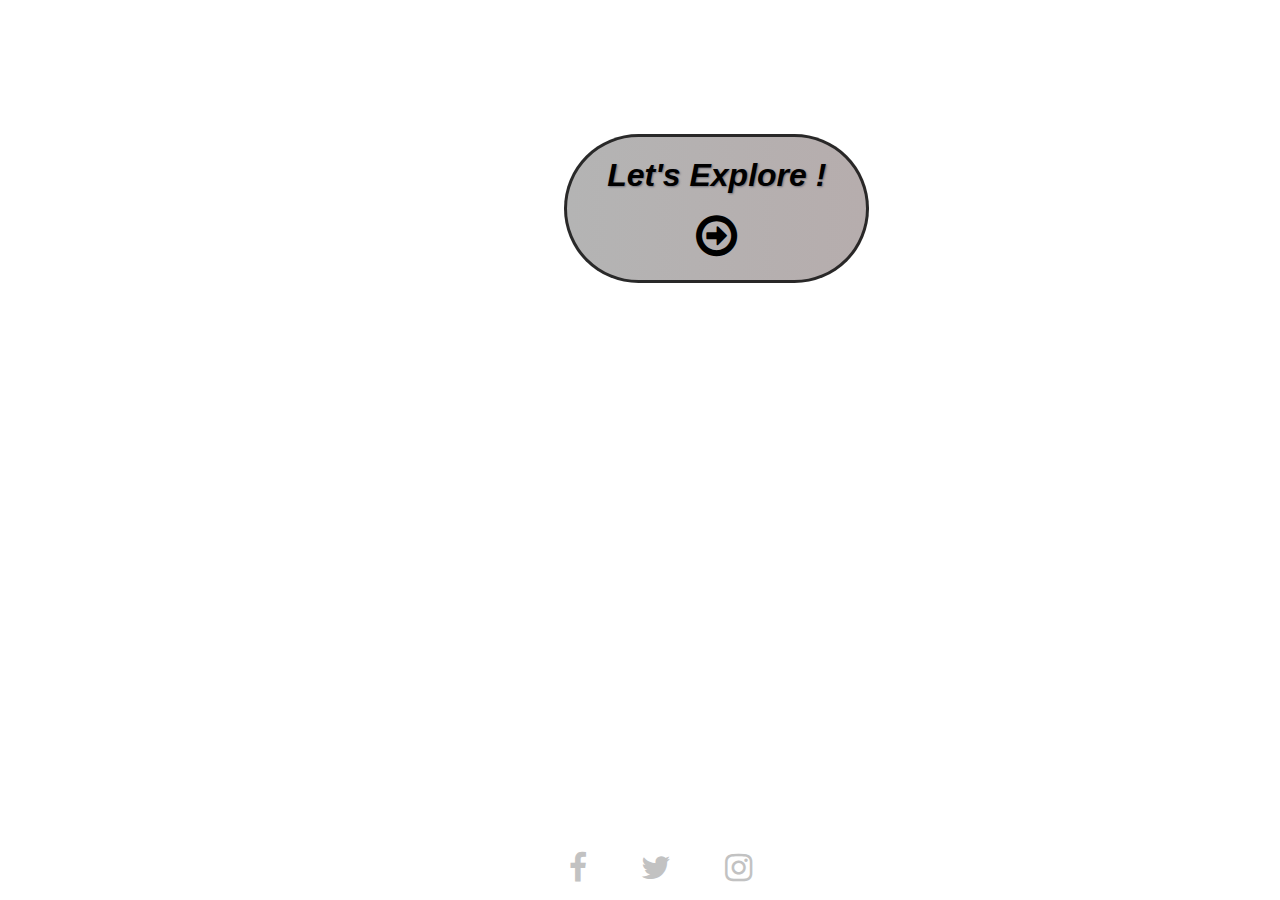
<file: index.html>
<!DOCTYPE html>
<html>
  <head>
    <meta charset="UTF-8">
    <meta http-equiv="X-UA-Compatible" content="IE=edge">
    <meta name="viewport" content="width=device-width, initial-scale=1.0">
    <title>Website</title>
    <link rel="stylesheet" href="./resources/css/index.css">
    <link rel="stylesheet" type="text/css" href="https://maxcdn.bootstrapcdn.com/font-awesome/4.7.0/css/font-awesome.css">
    <link rel="preconnect" href="https://fonts.gstatic.com">
    <link href="https://fonts.googleapis.com/css2?family=Space+Mono&display=swap" rel="stylesheet">
    <link rel="shortcut icon" href="./resources/images/planet.png" type="image/x-icon">
  </head>

  <body>
        <a href ="Home.html">
          <div class="Explore">
            <em>Let's Explore !</em><br><br><i class="fa fa-arrow-circle-o-right fa-3x" aria-hidden="true"></i>
          </div>
        </a>

      <footer>
        <div class="Footer">
          <ul>
            <a href="https://fr-fr.facebook.com/"><li><i class="fa fa-facebook fa-2x"></i></li></a>
            <a href="https://twitter.com/?lang=fr"><li><i class="fa fa-twitter fa-2x"></i></li></a>
            <a href="https://www.instagram.com/?hl=fr"><li><i class="fa fa-instagram fa-2x"></i></li></a>
          </ul>
        </div>
      </footer>  
    </body>
</html>
</file>
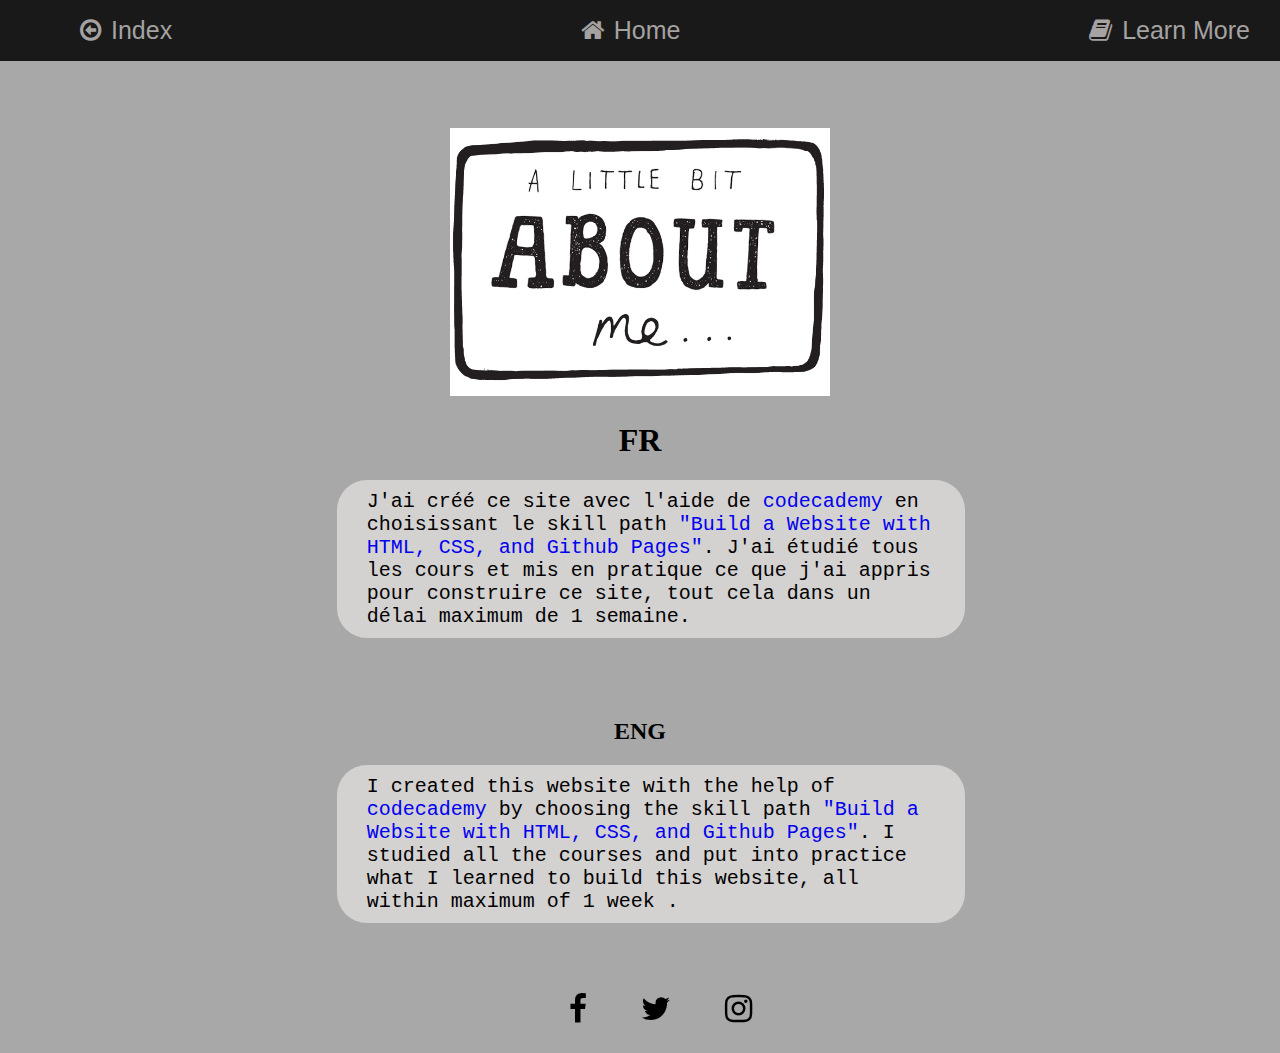
<file: About.html>
<!DOCTYPE html>
<html lang="en">
  <head>
    <meta charset="UTF-8">
    <meta http-equiv="X-UA-Compatible" content="IE=edge">
    <meta name="viewport" content="width=device-width, initial-scale=1.0">
    <title>Learn More</title>
    <link rel="stylesheet" href="./resources/css/About.css">
    <link rel="stylesheet" type="text/css" href="https://maxcdn.bootstrapcdn.com/font-awesome/4.7.0/css/font-awesome.css">
    <link rel="preconnect" href="https://fonts.gstatic.com">
    <link rel="shortcut icon" href="./resources/images/planet.png" type="image/x-icon">
    <link href="https://fonts.googleapis.com/css2?family=Space+Mono&display=swap" rel="stylesheet">
  </head>

  <body>
    <nav class="navbar">
      <ul>
        <li class="left"><i class="fa fa-arrow-circle-o-left" aria-hidden="true"></i><a href="index.html">Index</a></li>
        <li><i class="fa fa-home"></i><a href="Home.html">Home</a></li>
        <li class="right"><i class="fa fa-book" aria-hidden="true"></i><a href="About.html">Learn More</a></li>
      </ul>
    </nav>

    <img src="./resources/images/about_me.jpg">

    <div class="MeFR">
      <h1>FR</h1>
      <p>J'ai créé ce site avec l'aide de <a href="https://www.codecademy.com/"> codecademy </a> en choisissant le skill path 
      <a href="https://www.codecademy.com/learn/paths/learn-how-to-build-websites">"Build a Website with HTML, CSS, and Github Pages"</a>. 
       J'ai étudié tous les cours et mis en pratique ce que j'ai appris pour construire ce site, tout cela dans un délai maximum de 1 semaine.
    </div>
    <div class="MeENG">
      <h2>ENG</h2>
      <p>I created this website with the help of <a href="https://www.codecademy.com/"> codecademy </a> by choosing the skill path 
      <a href="https://www.codecademy.com/learn/paths/learn-how-to-build-websites">"Build a Website with HTML, CSS, and Github Pages"</a>. 
      I studied all the courses and put into practice what I learned to build this website, all within maximum of 1 week .</p>
    </div>
    <footer>
        <div class="Footer">
          <ul>
            <a href="https://fr-fr.facebook.com/"><li><i class="fa fa-facebook fa-2x"></i></li></a>
            <a href="https://twitter.com/?lang=fr"><li><i class="fa fa-twitter fa-2x"></i></li></a>
            <a href="https://www.instagram.com/?hl=fr"><li><i class="fa fa-instagram fa-2x"></i></li></a>
          </ul>
        </div>
      </footer>


    </body>
</file>
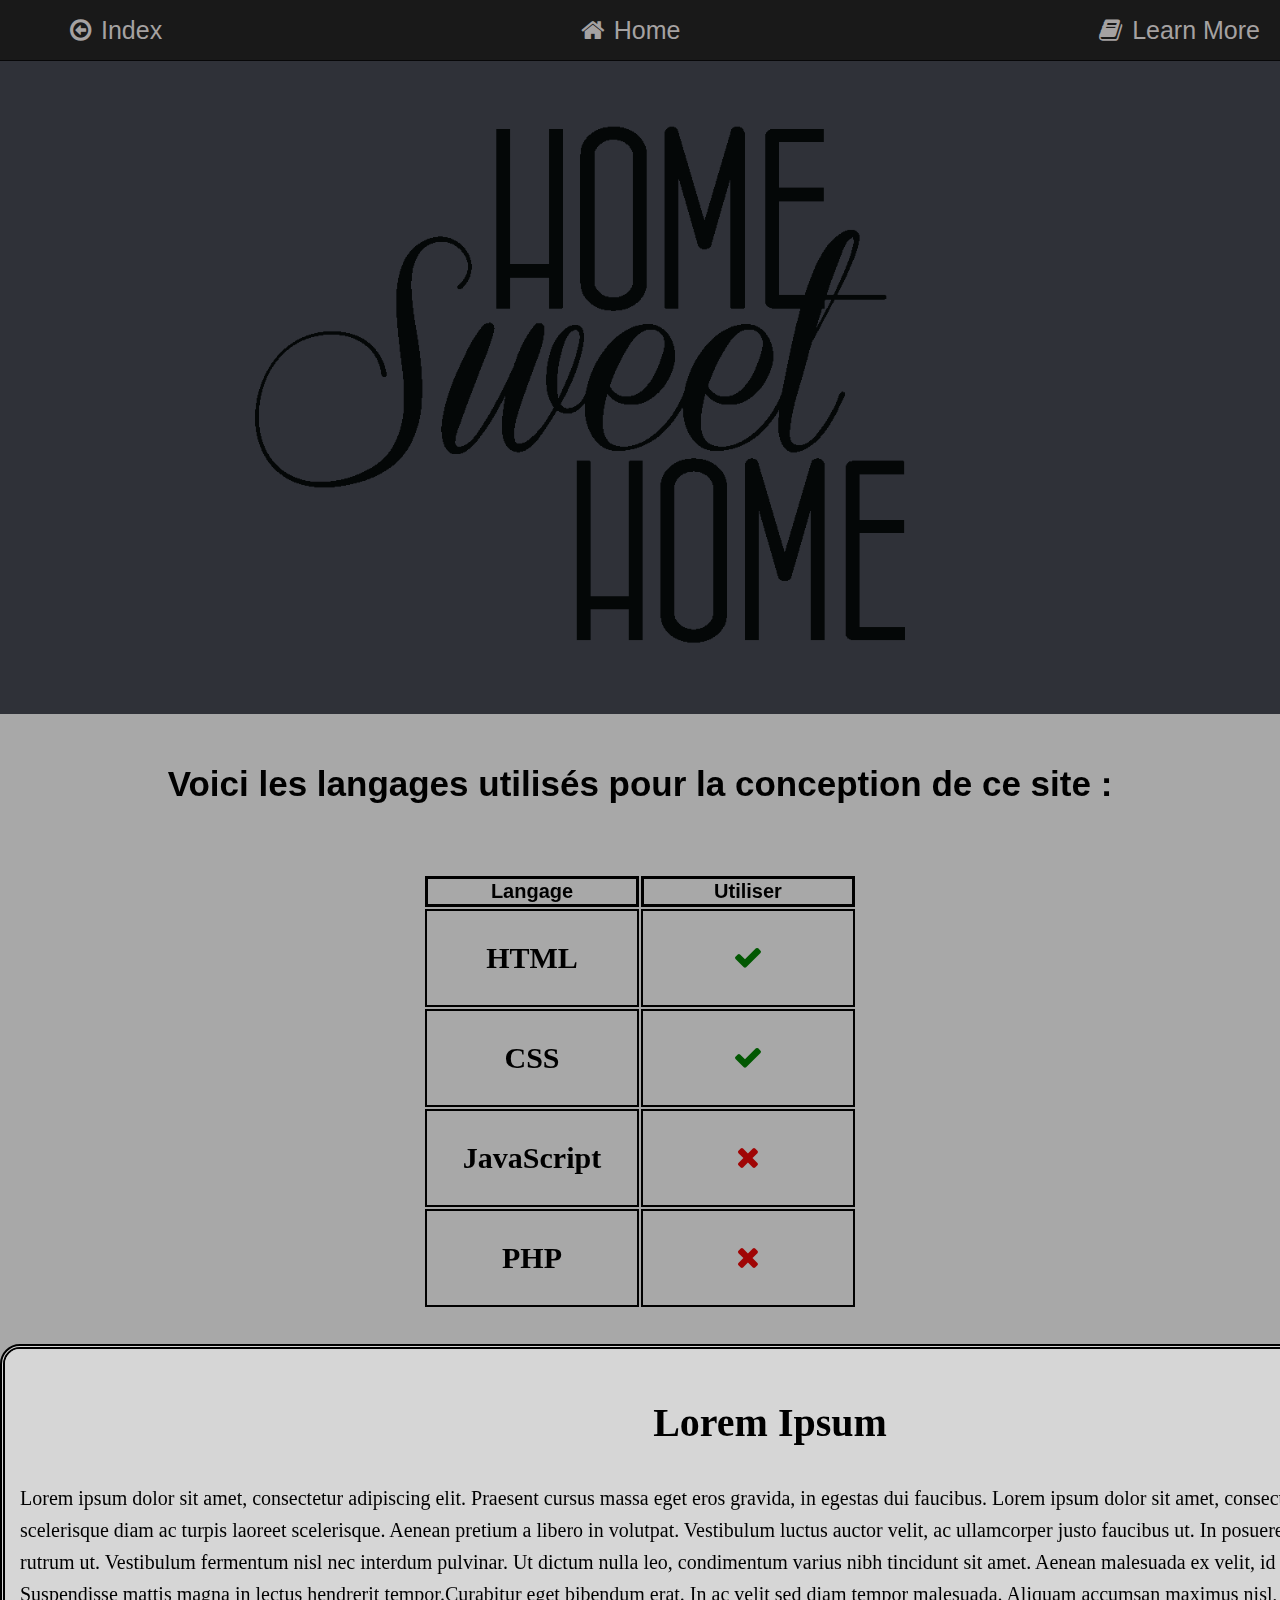
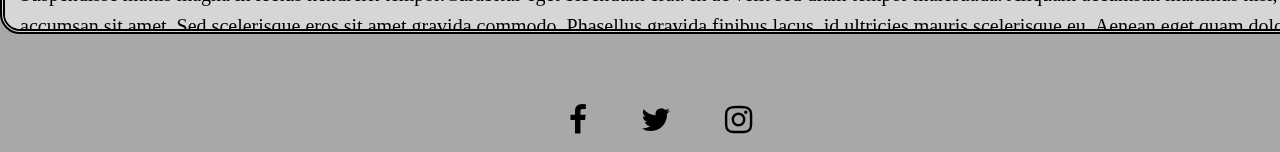
<file: Home.html>
<!DOCTYPE html>
<html lang="en">
  <head>
    <meta charset="UTF-8">
    <meta http-equiv="X-UA-Compatible" content="IE=edge">
    <meta name="viewport" content="width=device-width, initial-scale=1.0">
    <title>Home</title>
    <link rel="stylesheet" href="./resources/css/home.css">
    <link rel="stylesheet" type="text/css" href="https://maxcdn.bootstrapcdn.com/font-awesome/4.7.0/css/font-awesome.css">
    <link rel="preconnect" href="https://fonts.gstatic.com">
    <link rel="shortcut icon" href="./resources/images/planet.png" type="image/x-icon">
    <link href="https://fonts.googleapis.com/css2?family=Space+Mono&display=swap" rel="stylesheet">
  </head>

    <body>
      <nav class="navbar">
        <ul>
          <li class="left"><i class="fa fa-arrow-circle-o-left" aria-hidden="true"></i><a href="index.html">Index</a></li>
          <li><i class="fa fa-home"></i><a href="Home.html">Home</a></li>
          <li class="right"><i class="fa fa-book" aria-hidden="true"></i><a href="About.html">Learn More</a></li>
        </ul>
      </nav>

        <div class="banner">
            <img src="./resources/images/home.png">
        </div>

        <div class="tableau">
          <h1><strong>Voici les langages utilisés pour la conception de ce site :</strong></p>
          <table>
            <thead>
              <tr>
                <th scope="col">Langage</th>
                <th scope="col">Utiliser</th>
              </tr>
            </thead>
            <tbody>
              <tr>
                <td>HTML</td>
                <td><i class="fa fa-check" aria-hidden="true"></i></td>
              </tr>
              <tr>
                <td>CSS</td>
                <td><i class="fa fa-check" aria-hidden="true"></i></td>
              </tr>
              <tr>
                <td>JavaScript</td>
                <td><i class="fa fa-times" aria-hidden="true"></i></td>
              </tr>
              <tr>
                <td>PHP</td>
                <td><i class="fa fa-times" aria-hidden="true"></i></td>
              </tr>
            </tbody>
          </table> 
       </div>
       <div class="scroll">
         <h1>Lorem Ipsum</h1>
         <p>Lorem ipsum dolor sit amet, consectetur adipiscing elit. Praesent cursus massa eget eros gravida, 
          in egestas dui faucibus. Lorem ipsum dolor sit amet, consectetur adipiscing elit. Mauris scelerisque 
          diam ac turpis laoreet scelerisque. Aenean pretium a libero in volutpat. Vestibulum luctus auctor velit, ac ullamcorper 
          justo faucibus ut. In posuere neque dui, non finibus risus rutrum ut. Vestibulum fermentum nisl nec interdum pulvinar. 
          Ut dictum nulla leo, condimentum varius nibh tincidunt sit amet. Aenean malesuada ex velit, id accumsan elit vestibulum a. 
          Suspendisse mattis magna in lectus hendrerit tempor.Curabitur eget bibendum erat. In ac velit sed diam tempor malesuada. 
          Aliquam accumsan maximus nisl, quis porttitor mauris accumsan sit amet. Sed scelerisque eros sit amet gravida commodo. 
          Phasellus gravida finibus lacus, id ultricies mauris scelerisque eu. Aenean eget quam dolor. Pellentesque habitant morbi 
          tristique senectus et netus et malesuada fames ac turpis egestas. Lorem ipsum dolor sit amet, consectetur adipiscing elit. 
          Vivamus faucibus ex eget imperdiet sagittis.Lorem ipsum dolor sit amet, consectetur adipiscing elit. Praesent cursus massa eget eros gravida, 
          in egestas dui faucibus. Lorem ipsum dolor sit amet, consectetur adipiscing elit. Mauris scelerisque 
          diam ac turpis laoreet scelerisque. Aenean pretium a libero in volutpat. Vestibulum luctus auctor velit, ac ullamcorper 
          justo faucibus ut. In posuere neque dui, non finibus risus rutrum ut. Vestibulum fermentum nisl nec interdum pulvinar. 
          Ut dictum nulla leo, condimentum varius nibh tincidunt sit amet. Aenean malesuada ex velit, id accumsan elit vestibulum a. 
          Suspendisse mattis magna in lectus hendrerit tempor.Curabitur eget bibendum erat. In ac velit sed diam tempor malesuada. 
          Aliquam accumsan maximus nisl, quis porttitor mauris accumsan sit amet. Sed scelerisque eros sit amet gravida commodo. 
          Phasellus gravida finibus lacus, id ultricies mauris scelerisque eu. Aenean eget quam dolor. Pellentesque habitant morbi 
          tristique senectus et netus et malesuada fames ac turpis egestas. Lorem ipsum dolor sit amet, consectetur adipiscing elit. 
          Vivamus faucibus ex eget imperdiet sagittis.</p>
        </div>

    <footer>
        <div class="Footer">
          <ul>
            <a href="https://fr-fr.facebook.com/"><li><i class="fa fa-facebook fa-2x"></i></li></a>
            <a href="https://twitter.com/?lang=fr"><li><i class="fa fa-twitter fa-2x"></i></li></a>
            <a href="https://www.instagram.com/?hl=fr"><li><i class="fa fa-instagram fa-2x"></i></li></a>
          </ul>
        </div>
      </footer>
    </body>
</html>
</file>
<file: resources/css/index.css>
body{
background: url(https://img.wallpapersafari.com/desktop/1920/1080/2/70/Y7GZqz.jpg) no-repeat center center fixed;
  background-size: cover;
  height: 100%;
  overflow: hidden;
}

.Explore{
  margin-top: 10%;
  padding: 20px 40px;
  background: linear-gradient(to right, rgb(180, 180, 180), rgb(182, 173, 173));
  color: rgb(0, 0, 0);
  border: solid rgba(0, 0, 0, 0.774);
  border-radius: 100px;
  text-decoration: none;
  display: inline-block;
  position: relative;
  left: 44%;
  opacity: 1;
  z-index: auto;
  text-align: center;
}

.Explore em{
  font-family:'Franklin Gothic Medium', 'Arial Narrow', Arial, sans-serif;
  font-weight: bold;
  font-size: xx-large;
  text-align: center;
  text-shadow: 1px 1px 2px rgb(115, 114, 122);
}

.Footer{
  width: 100%;
  text-align: center;
  display: block;
  position: absolute;
  bottom: 0;
  left: 0;
  word-spacing: 50px;
}

footer li{
  display: inline-block;
  color: rgb(194, 194, 194);
}

a:hover{
  opacity: 0.5;
}
</file>
<file: resources/css/About.css>
body{
    background-color: rgb(168, 168, 168);
}

.navbar{
    position: fixed;
    width: 100%;
    top: 0;
    left: 0;
    background-color: rgb(0, 0, 0);
    text-align: center;
    opacity: 0.85;
    z-index: 2;
}

.navbar li{
    display: inline-block;
    padding: 0px 30px;
    border: none;
    font-family: Impact, Haettenschweiler, 'Arial Narrow Bold', sans-serif;
    font-size: 25px;
    color: rgb(165, 161, 161);
}

.navbar a{
    text-decoration: none;
    color: rgb(165, 161, 161);
}

.left{
    float: left;
}

.right{
    float: right;
}

.fa-arrow-circle-o-left{
    padding: 0 10px;
}

.fa-home{
    padding: 0 10px;
}

.fa-book{
    padding: 0 10px;
}

.Me{
    text-align: left;
    margin-top: 50px;
    display: inline-block;
}

.MeFR p{
    font-family: monospace;
    font-size: 20px;
    width: 45%;
    margin-left: 26%;
    background-color:rgb(212, 209, 209);
    padding: 10px 30px;
    border-radius: 30px;
}

.MeENG p{
    font-family: monospace;
    font-size: 20px;
    width: 45%;
    margin-left: 26%;
    background-color:rgb(212, 209, 209);
    padding: 10px 30px;
    border-radius: 30px;
}

img{
    margin-top: 120px;
    margin-left: 35%;
    height: auto;
    width: 30%;
}

a{
    text-decoration: none;
}

h1{
    text-align: center;
}

h2{
    text-align: center;
    margin-top: 80px;
}

.Footer{
    width: 100%;
    text-align: center;
    bottom: 0;
    word-spacing: 50px;
    position: sticky;
    margin-top: 70px;
}
  
footer li{
    display: inline-block;
    color: rgb(0, 0, 0);
  }

a:hover{
    opacity: 0.5;
  }
</file>
<file: resources/css/home.css>
body{
    background-color: rgb(168, 168, 168);
    margin: 0;
    padding: 0;
}

.navbar{
    position: fixed;
    width: 100%;
    top: 0;
    left: 0;
    background-color: rgb(0, 0, 0);
    text-align: center;
    opacity: 0.85;
    z-index: 2;
}

.navbar li{
    display: inline-block;
    padding: 0px 20px;
    border: none;
    font-family: Impact, Haettenschweiler, 'Arial Narrow Bold', sans-serif;
    font-size: 25px;
    color: rgb(165, 161, 161);
}

.navbar a{
    text-decoration: none;
    color: rgb(165, 161, 161);
}

.left{
    float: left;
}

.right{
    float: right;
}

.fa-arrow-circle-o-left{
    padding: 0 10px;
}

.fa-home{
    padding: 0 10px;
}

.fa-book{
    padding: 0 10px;
}

.fa-check{
    color: rgb(2, 88, 2);
}

.fa-times{
    color: rgb(160, 5, 5);
}

.banner{
    text-align: center;
    left: 0;
    width: 100%;
    background-color: rgb(47, 49, 56);
    position: relative;
    margin-top: 60px;
    z-index: 1;
}

.banner img{
    height: auto;
    width: 650px;
    margin-right: 120px;
}
  
  a:hover{
    opacity: 0.5;
  }

.tableau h1{
    font-family: 'Franklin Gothic Medium', 'Arial Narrow', Arial, sans-serif;
    margin-top: 50px;
    font-size: 35px;
    text-align: center;
}

.tableau{
    margin: 0 auto;
    width: 1000px;
}

table{
    margin: 35px auto;
}

td{
    border: 2px solid #000000;
    width: 150px;
    padding: 30px;
    font-size: 30px;
    text-align: center;
    font-family: fantasy;
  }

th{
    border: 3px solid #000000;
    font-size: 20px;
  }

body p{
    overflow: auto;
}

.scroll{
    overflow: auto;
    width: 1500px;
    border: thick double rgb(0, 0, 0);
    height: 250px;
    margin: 15px auto;
    padding: 15px 15px;
    font-size: 20px;
    background-color: rgb(214, 214, 214);
    line-height: 1.6;
    border-radius: 20px;
}

.scroll h1{
    text-align: center;
}

.Footer{
    width: 100%;
    text-align: center;
    bottom: 0;
    word-spacing: 50px;
    position:relative;
    margin-top: 70px;
}
  
footer li{
    display: inline-block;
    color: rgb(0, 0, 0);
  }
</file>
